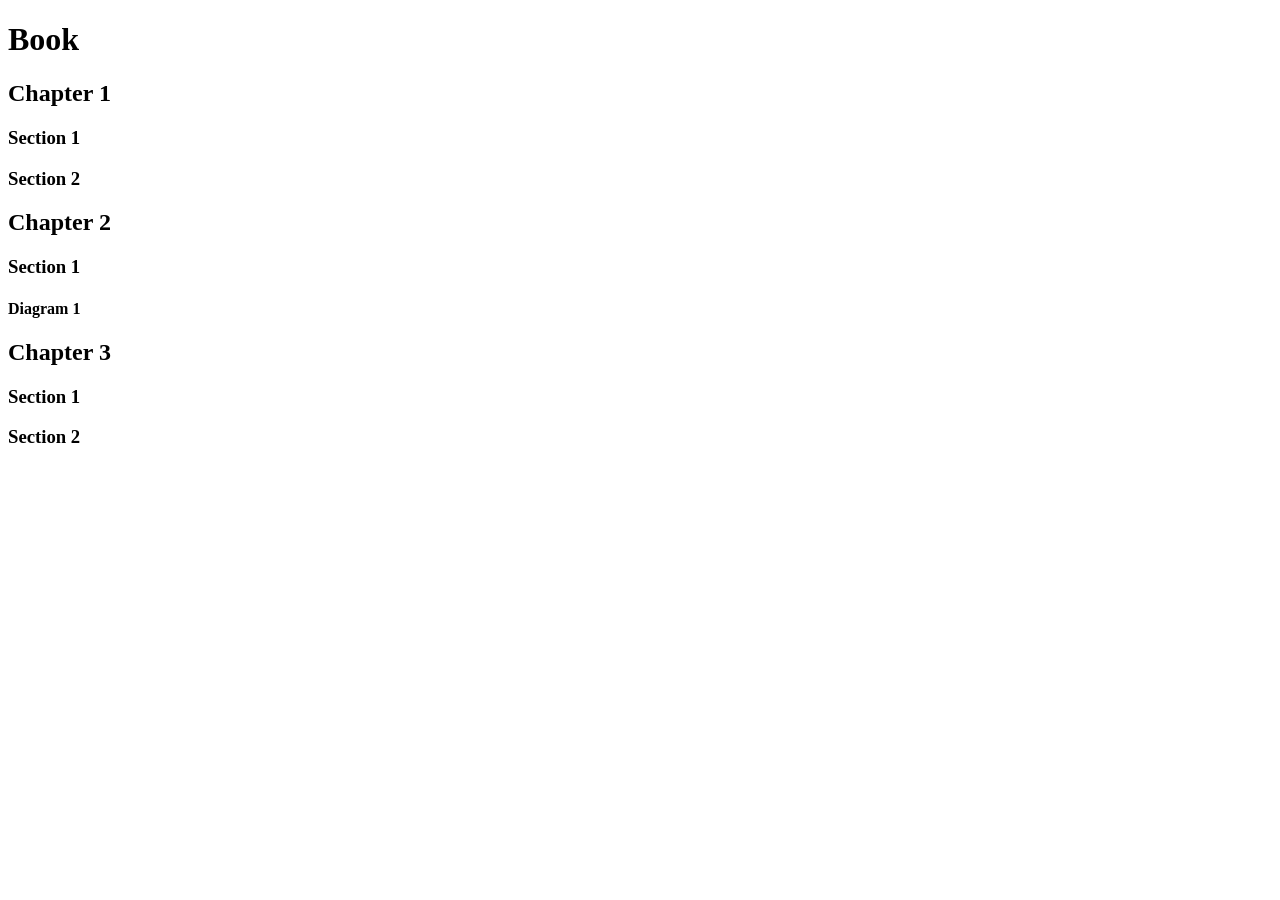
<file: day_41/index.html>
<!DOCTYPE html>
<html lang="en">
<head>
    <meta charset="UTF-8">
    <meta name="viewport" content="width=device-width, initial-scale=1.0">
    <title>Wifi Hacking</title>
</head>
<body>
    <h1>Book</h1>
        <h2>Chapter 1</h2>
            <h3>Section 1</h3>
            <h3>Section 2</h3>
        <h2>Chapter 2</h2>
            <h3>Section 1</h3>
                <h4>Diagram 1</h4>
        <h2>Chapter 3</h2>
            <h3>Section 1</h3>
            <h3>Section 2</h3>
</body>
</html>
</file>
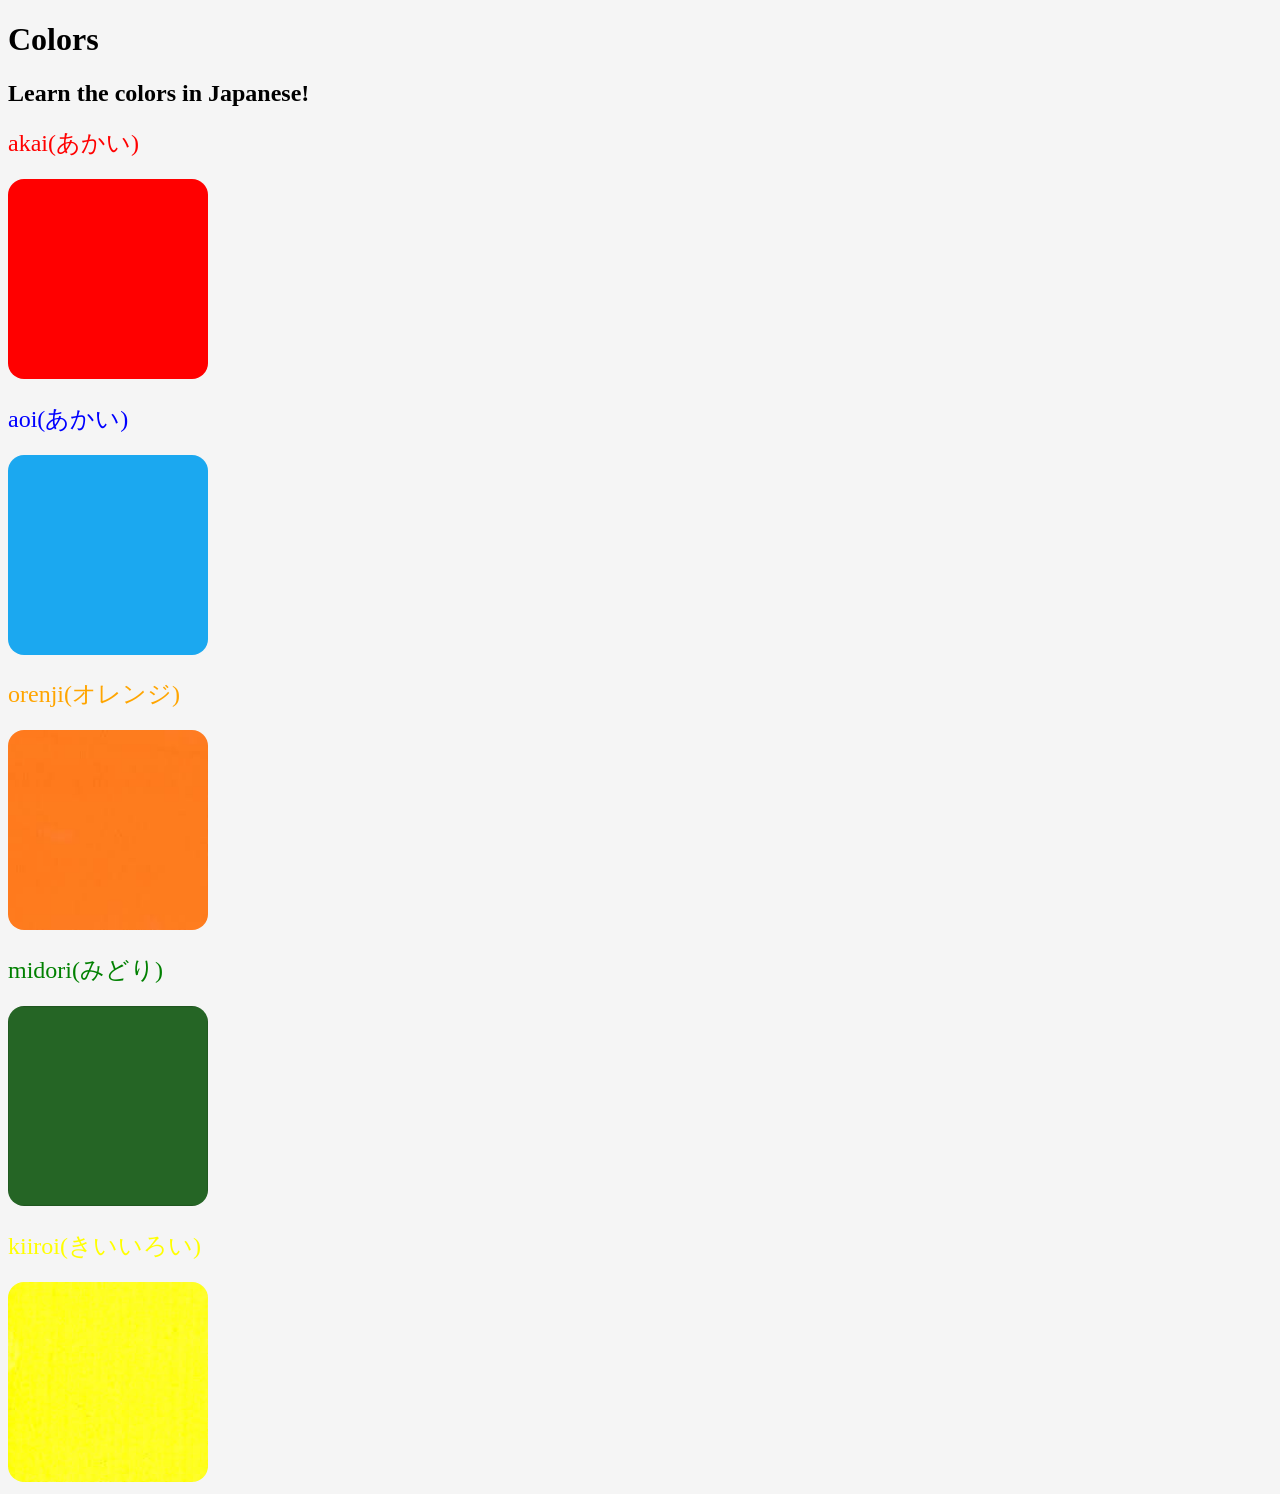
<file: day_43/index.html>
<!DOCTYPE html>
<html lang="en">
  <head>
    <meta charset="UTF-8" />
    <meta name="viewport" content="width=device-width, initial-scale=1.0" />
    <title>Japanese Vocabulary</title>
    <link rel="stylesheet" href="./style.css" />
  </head>
  <body>
    <h1>Colors</h1>
    <h2>Learn the colors in Japanese!</h2>

    <h2 class="color-title" id="red">akai(あかい)</h2>
    <img class="color" src="./assets/images/red.png" alt="red" />

    <h2 class="color-title" id="blue">aoi(あかい)</h2>
    <img src="./assets/images/blue.png" alt="blue" />

    <h2 class="color-title" id="orange">orenji(オレンジ)</h2>
    <img src="./assets/images/orange.png" alt="orange" />

    <h2 class="color-title" id="green">midori(みどり)</h2>
    <img src="./assets/images/green.png" alt="green" />

    <h2 class="color-title" id="yellow">kiiroi(きいいろい)</h2>
    <img src="./assets/images/yellow.png" alt="yellow" />
  </body>
</html>
</file>
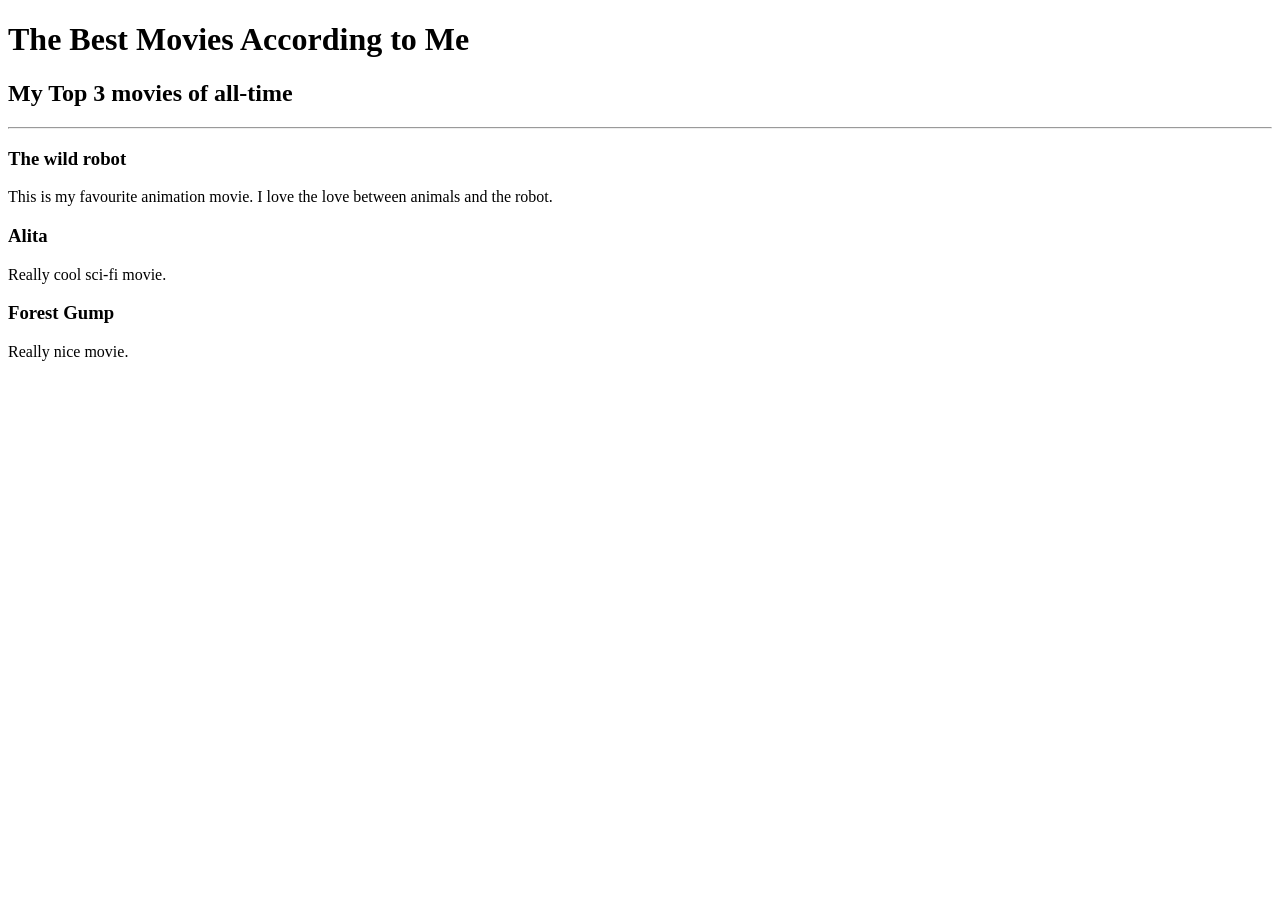
<file: day_41/movie_ranking.html>
<!DOCTYPE html>
<html lang="en">
  <head>
    <meta charset="UTF-8" />
    <meta name="viewport" content="width=device-width, initial-scale=1.0" />
    <title>Favourite Movies</title>
  </head>
  <body>
    <h1>The Best Movies According to Me</h1>

    <h2>My Top 3 movies of all-time</h2>

    <hr />

    <h3>The wild robot</h3>
    <p>
      This is my favourite animation movie. I love the love between animals and
      the robot.
    </p>

    <h3>Alita</h3>
    <p>
        Really cool sci-fi movie.
    </p>

    <h3>Forest Gump</h3>
    <p>
        Really nice movie.
    </p>
  </body>
</html>
</file>
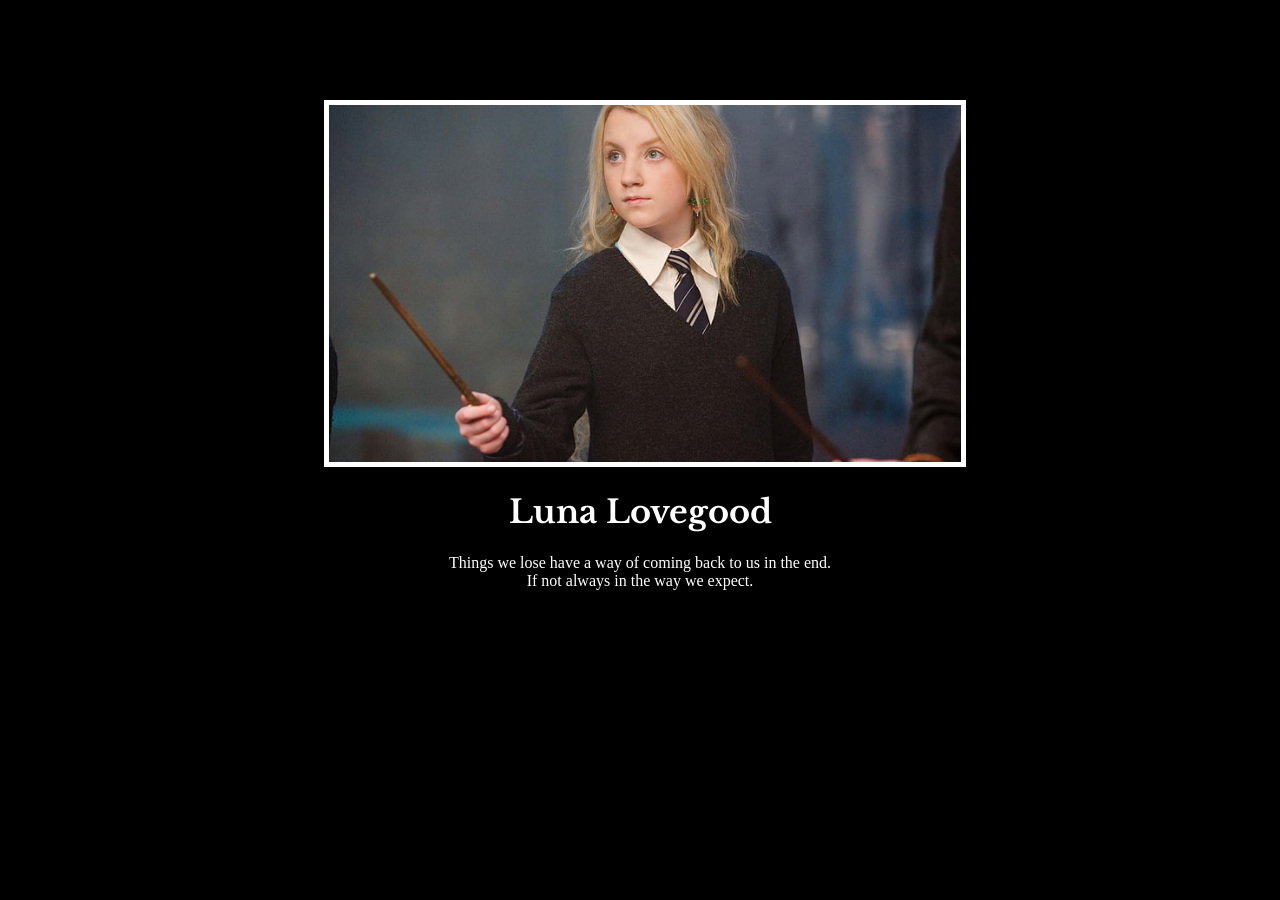
<file: day_44/motivational_poster.html>
<!DOCTYPE html>
<html lang="en">
  <head>
    <meta charset="UTF-8" />
    <meta name="viewport" content="width=device-width, initial-scale=1.0" />
    <title>Motivatinal Poster</title>
    <link rel="preconnect" href="https://fonts.googleapis.com" />
    <link rel="preconnect" href="https://fonts.gstatic.com" crossorigin />
    <link
      href="https://fonts.googleapis.com/css2?family=Libre+Baskerville:ital,wght@0,400;0,700;1,400&display=swap"
      rel="stylesheet"
    />
    <style>
      html {
        background-color: black;
      }
      h1 {
        font-family: "Libre Baskerville", serif;
        color: white;
      }
      img {
        width: 100%;
        border: 5px solid white;
      }

      div {
        width: 50%;
        margin-left: 25%;
        margin-top: 100px;
        text-align: center;
        color: white;
      }
    </style>
  </head>
  <body>
    <div>
      <img src="./assets/luna-lovegood.jpg" />
      <h1>Luna Lovegood</h1>
      <p>
        Things we lose have a way of coming back to us in the end.<br />
        If not always in the way we expect.
      </p>
    </div>
  </body>
</html>
</file>
<file: day_43/style.css>
#red {
    color: red;
}

#blue {
    color: blue;
}

#orange {
    color: orange;
}

#green {
    color: green;
}

#yellow {
    color: yellow;
}

.color-title {
    font-weight: normal;
}

img {
    width: 200px;
    height: 200px;
    border-radius: 16px;
}

html {
    background-color: #F5F5F5;
}
</file>
